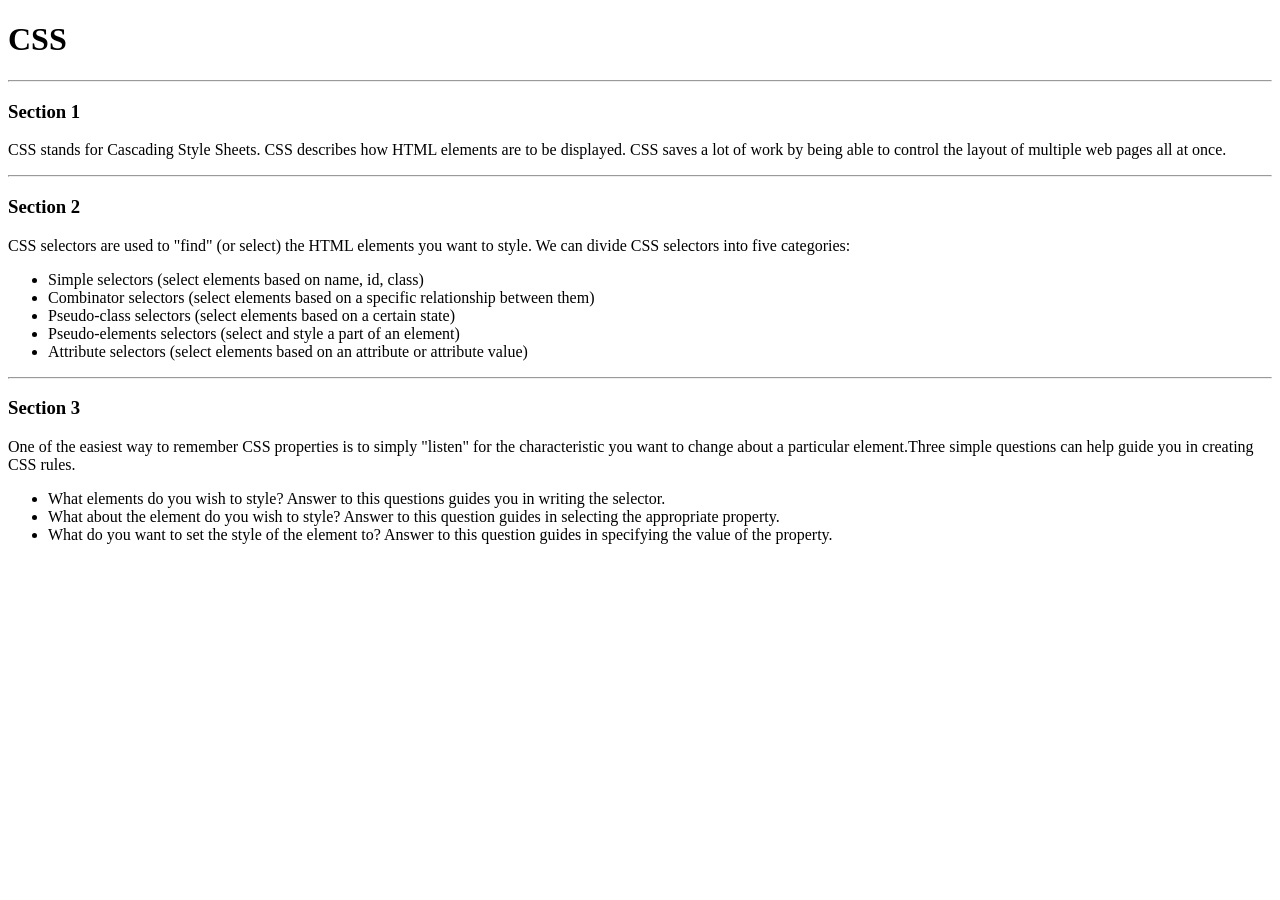
<file: WDLesson2_1Practical/index.html>
<!DOCTYPE html>
<!-- WD Lesson 2.1: What is CSS? -->
<!-- Resources 
      https://www.w3schools.com/css/css_intro.asp
-->
<html>
  <head>
    <title>Edxploring CSS</title>
    <link href="style.css" rel="stylesheet" type="text/css" />
  </head>
  <body>
    <!-- All Challenges are in style.css -->
    <h1> CSS </h1>
    <hr>
    <h3>Section 1</h3>
    <p><span>CSS</span> stands for Cascading Style Sheets. <span>CSS</span> describes how HTML elements are to be displayed. CSS saves a lot of work by being able to control the layout of multiple web pages all at once.
    </p>
    <hr>
    <h3>Section 2</h3>
    <p>
      <span>CSS</span> selectors are used to "find" (or select) the HTML elements you want to style. We can divide CSS selectors into five categories:
        <ul>
          <li>Simple selectors (select elements based on name, id, class)</li>
          <li>Combinator selectors (select elements based on a specific relationship between them)</li>
          <li>Pseudo-class selectors (select elements based on a certain state)</li>
          <li>Pseudo-elements selectors (select and style a part of an element)</li>
          <li>Attribute selectors (select elements based on an attribute or attribute value)</li>
        </ul>
    </p>
    <hr>
    <h3>Section 3</h3>
    <div>
      One of the easiest way to remember <span>CSS</span> properties is to simply "listen" for the characteristic you want to change about a particular element.Three simple questions can help guide you in creating CSS rules.
        <ul>
          <li>What elements do you wish to style?  Answer to this questions guides you in writing the selector.</li>
          <li>What about the element do you wish to style?  Answer to this question guides in selecting the appropriate property.</li>
          <li>What do you want to set the style of the element to?  Answer to this question guides in specifying the value of the property.</li>
        </ul>
    </div>
  </body>
</html>
</file>
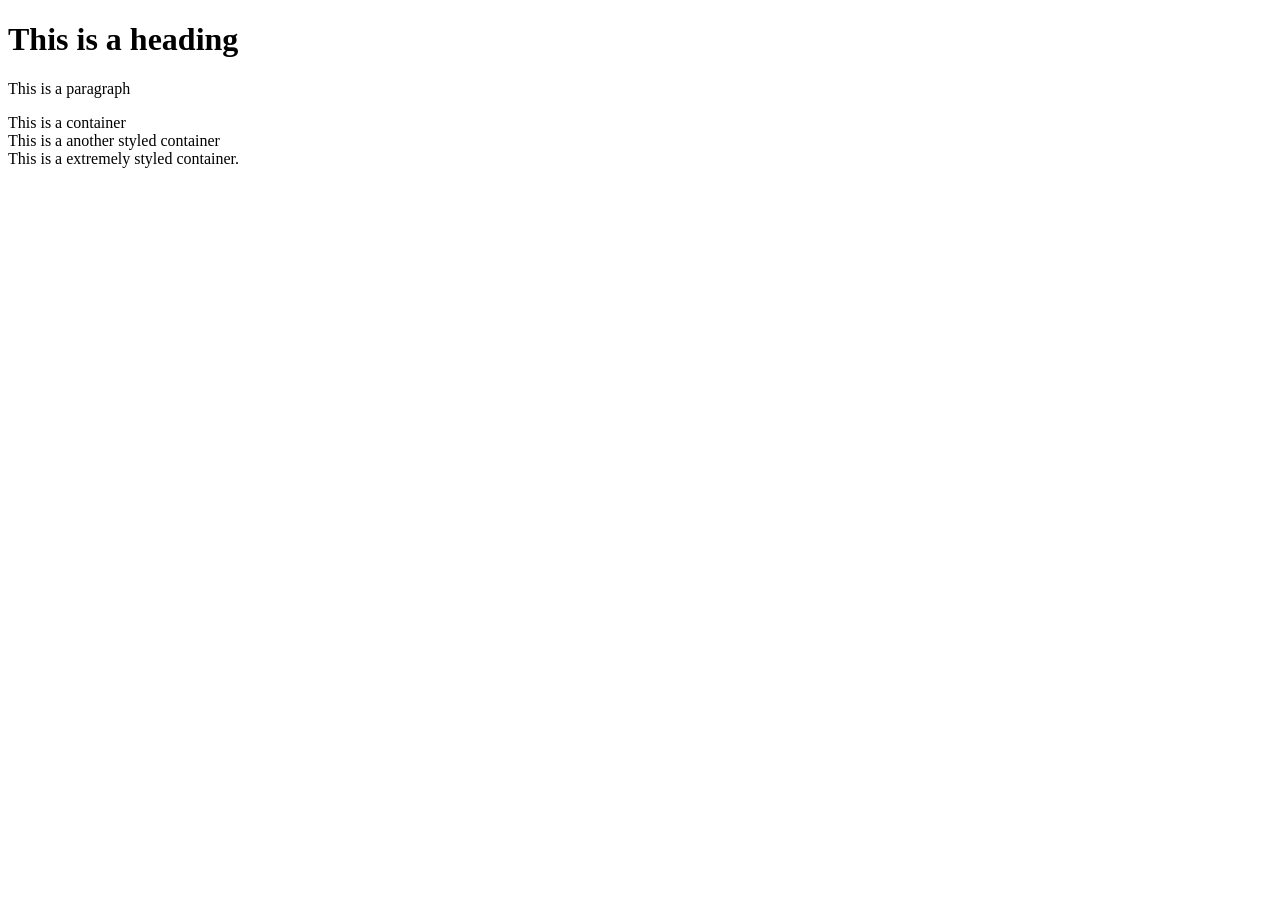
<file: WDLesson2_2Practical/index.html>
<!DOCTYPE html>
<!-- WD Lesson 2.2: How do we style groups of elements?-->
<!-- Resources 
      https://www.w3schools.com/css/default.asp 
      https://www.w3schools.com/css/css_selectors.asp 
-->
<html>
  <head>
    <title>Exploring Class Selectors</title>
    <link href="style.css" rel="stylesheet" type="text/css" />
  </head>
  <body>
    
    <h1>This is a heading</h1>
    <!-- Challenge 1: Create another heading 1 with the text "This is another styled heading 1."
         Add a class of "highlight" to the heading 1
    -->
    <p> This is a paragraph </p>
    <!-- Challenge 2: Create another paragraph with the text "This is another styled paragraph."
         Add a class of "info" to the paragraph
    -->

    <div> This is a container </div>
    <!-- Challenge 3: Create another container with the text "This is another styled container."
         Add a class of "special" to the container
    -->
    
    <!-- Challenge 4: Give the container below a class of info, highlight and special-->
    <div> This is a another styled container </div>

    <!-- Challenge Bonus: Give the container below a class of info, highlight, special and shadow-->
    <div> This is a extremely styled container. </div>

    <!-- All other Challenges are in style.css -->
  </body>
</html>
</file>
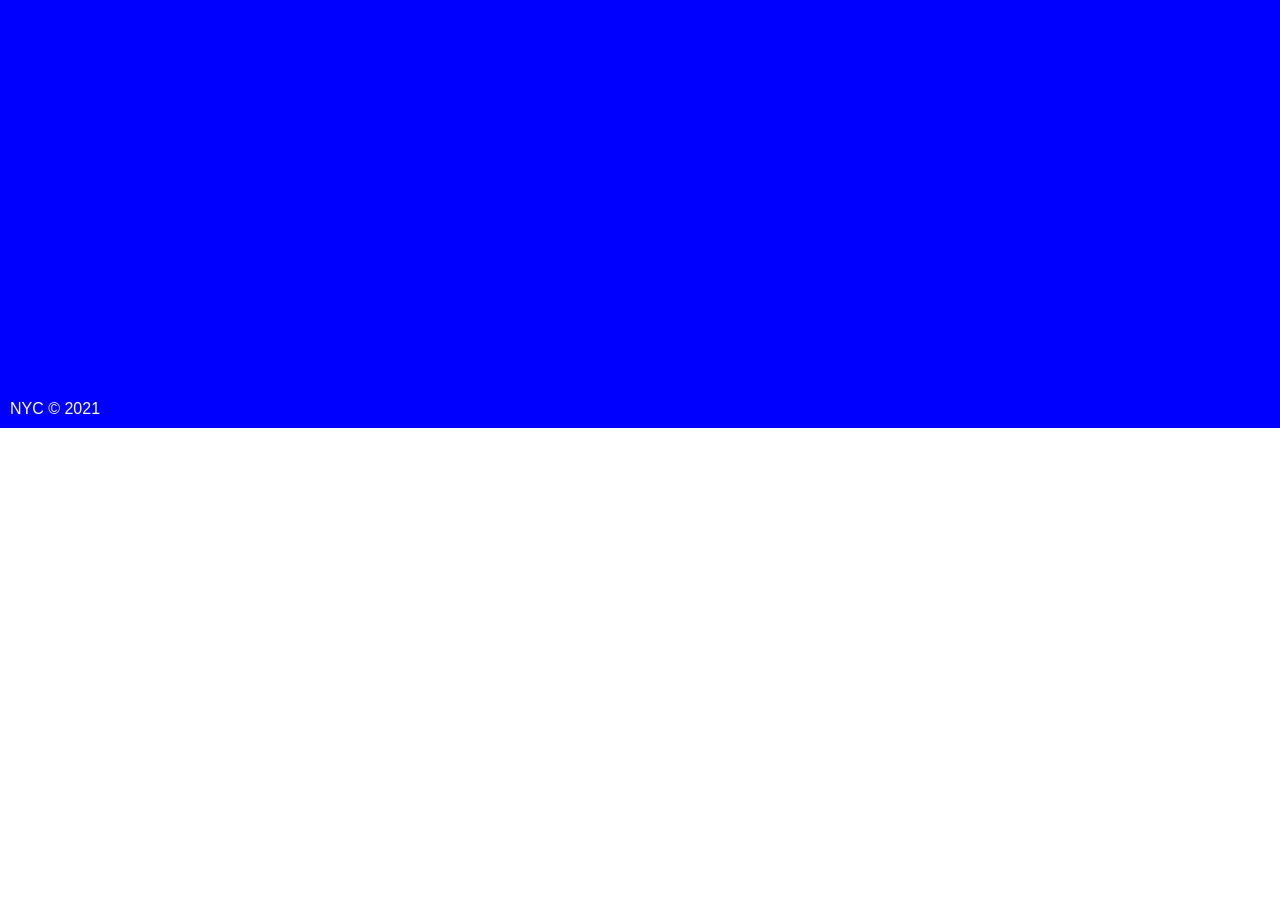
<file: WDLesson3_3Practical/index.html>
<!DOCTYPE html>
<!-- WD Lesson 3.3: 
     How do we interact with an element on a web page?  -->

<!-- Resources 
    https://www.w3schools.com/js/js_htmldom_methods.asp 
    https://www.w3schools.com/jsref/met_document_getelementbyid.asp

     YouTube Video Lesson
     https://youtu.be/t2R9hOkM_ZU 
-->
<html>
  <head>
    <title>WD Lesson 3.3</title>
    <link href="style.css" rel="stylesheet" type="text/css" />
    <script src="script.js"></script>
  </head>
  <body>

    <!-- Challenge 4: Add a heading to the <div> below titling the images you have added -->
    <div class="container banner">
      
    </div>
    
    <!-- Challenge 1: Add five images each within it's own div like <div><img src="" ></div> to div with a class of gallery below  -->
    <div class="container gallery">
      
    </div>
    <!-- Challenge 3: For each image in the class gallery above, add onmouseover event that calls the 
         corresponding function you create in script.js as part of Challenge 2.
    -->
    <div class="container alternate landmark">
      <div id="highlight"></div>
    </div>
    <div id="footer" class="container">
      NYC &copy; 2021
    </div>

  </body>
</html>
</file>
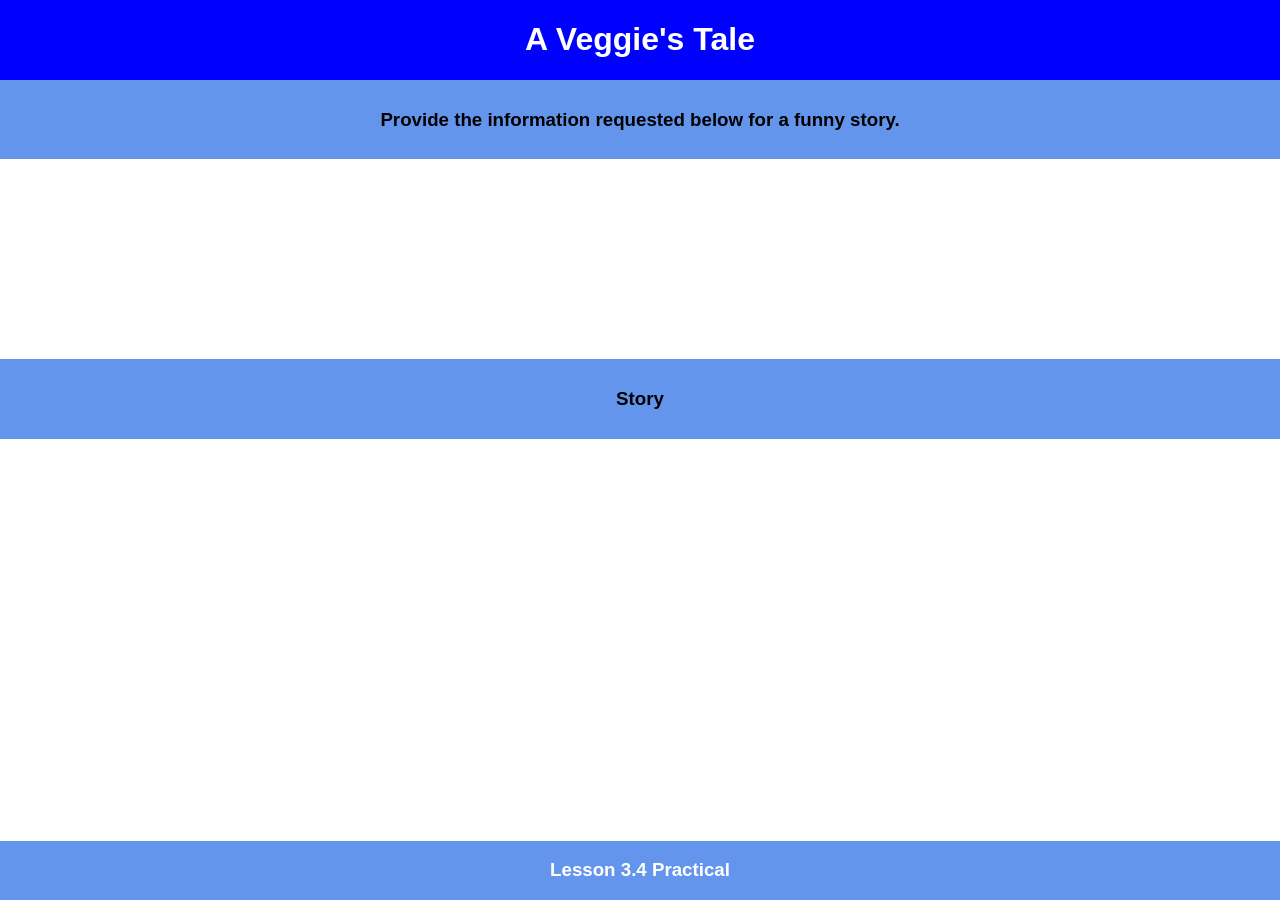
<file: WDLesson3_4Practical/index.html>
<!DOCTYPE html>
<html>
  <head>
    <meta charset="utf-8">
    <meta name="viewport" content="width=device-width">
    <title>repl.it</title>
    <link href="style.css" rel="stylesheet" type="text/css" />
   </head>
  <body id="body">
    <script src="script.js"></script>
    <div id="banner" class="container center">
      <h1> A Veggie's Tale</h1>
    </div>
    <div class="container subbanner center">
      <h3>Provide the information requested below for a funny story.</h3>
    </div>
    <div class="task">
    <!-- Task 1: Create text inputs to allow the user to enter the following,
                 1) A boy's name
                 2) A vegetable
                 3) A girl's name
                 4) Another vegetable
    -->

    <!-- Task 2: Create a button that calls createStory() -->

    <!-- All other Tasks are located in script.js -->
    </div>
    <div class="container subbanner center">
      <h3>Story</h3>
    </div>
    <div id="story">
        <p>
          Once upon a time there was a little boy named <span id="boyspan1">______</span>. 
          He was not like all the other children, because he had a very big secret. 
          Everyday he went to school hoping no one had discovered the truth. 
          You see <span id="boyspan2">______</span>'s parents were really <span id="veg1">______</span>. 
          How he turned out to be a normal boy, he didn't know.
        </p>
        <p>
          It was time for parent teacher conferences and <span id="boyspan3">______</span> was afraid of everyone finding out his secret. 
          How, oh how, would he explain!? 
          Hey, wait a minute! When he looked around he saw <span id="girlspan">______</span>, the most popular girl in class and her parents were <span id="veg2">______</span>.
        </p>
        <p>
          Wow, what a relief, <span id="boyspan4">______</span> wasn't so different after all!
        </p>
    </div>
    
    <div id="footer" class="container center">
      <h3>Lesson 3.4 Practical</h3>
    </div>  
  </body>
</html>
</file>
<file: WDLesson2_1Practical/style.css>
/* Comments in CSS are created like this. Notice the slash asterisk at the beginning and end */


/* Basic Structure of a CSS rule
selector{
  property: value;
}
*/


/* Challenge 1: Change color of the text for all the headings size 3 to blue */

/* Challenge 2: Change the size for the font for all headings size 1 to 60pt */
      
/* Challenge 3: Change the style of the font for all spans to italic */

/* Challenge 4: Change the family of font being used for all paragraphs to "Arial" */

/* Challenge 5: Change the family of font being used for all lists to "Comic Sans MS".  What element creates a list? */

/* Chalenge 6: Change the background color of the div to blue, color of the text to white and the weight of the font to bold.*/
      
/* Hint:  You can specify several CSS rules for one element by separating the rules with semi-colons. Look at some examples on w3schools */
</file>
<file: WDLesson2_2Practical/style.css>
/* Basic Structure of a CSS rule using classes

.class{
  property: value;
}
*/

/* Challenge 5: Change the family of all elements to Arial */

/* Challenge 6: Change the background color to blue, the color of the text to white for all elements 
with a class of "info" */

/* Challenge 7: Add a border of 2px solid red for all elements with a class of "highlight" */

/* Challenge 8: Align the text in the center and drop a shadow on the text of 2px 2px yellow  for 
all elements with a class of "special"
*/

/* Challenge Bonus: Create a CSS rule for a class named "shadow".  
Apply a shadow to the box around the elements that is 2px 2px  gray. */
</file>
<file: WDLesson3_3Practical/style.css>
html,body{
  margin:0 auto;
  font-family:Arial, Helvetica, sans-serif;
  height:100%;
}
.container{
  display:flex;
}
.container *{
  flex:1;
  cursor:pointer;
}
#banner{
  height:150px;
  background-color: blue;
  color:white;
}
.button{
  background-color:blue;
  color:white;
  padding:10px;
  margin:20px;
  border-radius:10px;
  box-shadow:2px 2px 2px black;
}
.gallery div{
  overflow:hidden;
  padding:20px;
}
.gallery img{
  height:200px;
  border-radius:10px;
  box-shadow:2px 2px 2px black;
}
.alternate{ 
  background-color:blue;
  color:white;
  padding:20px;
  justify-content: center;
}
#highlight{
  height:100%
}
.landmark{
  height:350px;
  text-align:center;
}
#footer{
  background-color: blue;
  color:white;
  padding:10px;
}
</file>
<file: WDLesson3_4Practical/style.css>
html,body{
  margin:0 auto;
  font-family:Arial;
}
.container{
  display:flex;
}
.center{
  justify-content:center;
  align-items:center;
}
.subbanner{
  background-color:cornflowerblue;
  padding:10px;
}
#banner{
  background-color:blue;
  color:white;
}
 #footer{
   background-color:cornflowerblue;
   color:white;
   position:fixed;
   left: 0;
   right: 0;
   bottom:0px;
 }
 #story{
   padding:20px;
   font-family:Comic Sans MS;
   display: none;
   margin-bottom:100px;
 }
 #story span{
   color:red;
   font-weight:bold;
 }
 .task{
   min-height:200px;
   
 }
</file>
